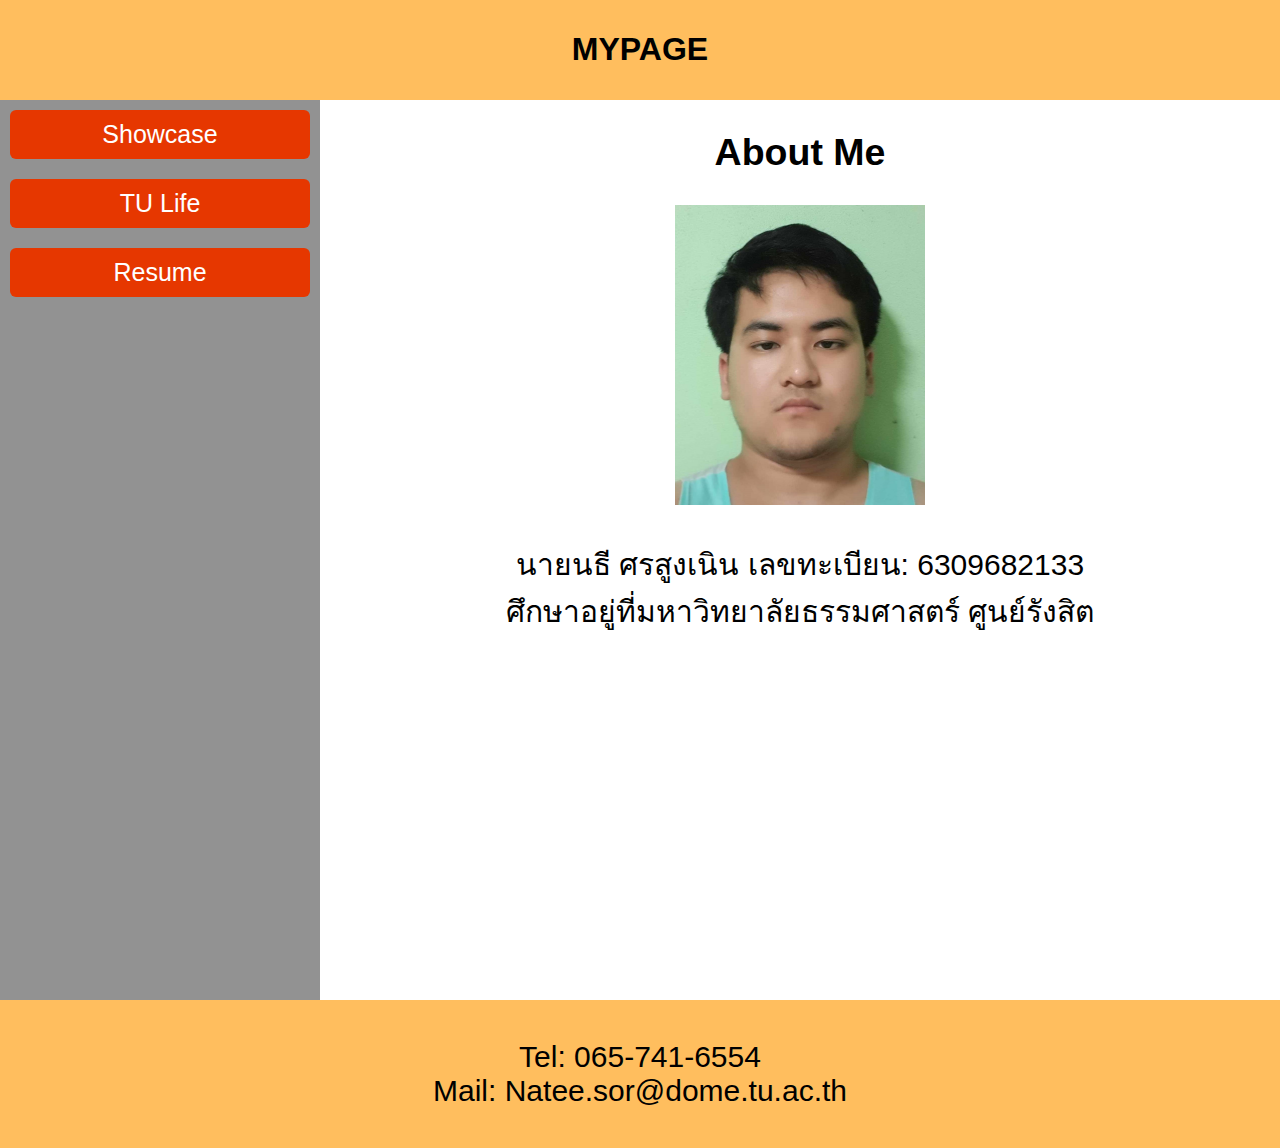
<file: index.html>
<!DOCTYPE html>
<html>

<head>
    <title>Homepage</title>
    <meta name="viewport" content="width=device-width, initial-scale=1">
    <link rel="stylesheet" href="CSS\style.css">
</head>

<body>
    <div class="header">
        <h1>MYPAGE</h1>
    </div>

    <div class="container row">
        <div class="col-3 col-s-2 flex-menu-section">
            <a href="showcase.html" id="button">Showcase</a>
            <a href="TULife.html" id="button">TU Life</a>
            <a href="resume.html" id="button">Resume</a>
        </div>

        <div class="content col-9 col-s-10">
            <h2>About Me</h2>
            <img src="Image\fe803f26-c679-4728-bb11-ca4d5e3aa549.jpg" alt="Me">
            <p>
                นายนธี ศรสูงเนิน เลขทะเบียน: 6309682133<br>
                ศึกษาอยู่ที่มหาวิทยาลัยธรรมศาสตร์ ศูนย์รังสิต
            </p>
        </div>
    </div>

    <div class="footer">
        <p>Tel: 065-741-6554 <br> Mail: Natee.sor@dome.tu.ac.th</p>
    </div>

</body>

</html>
</file>
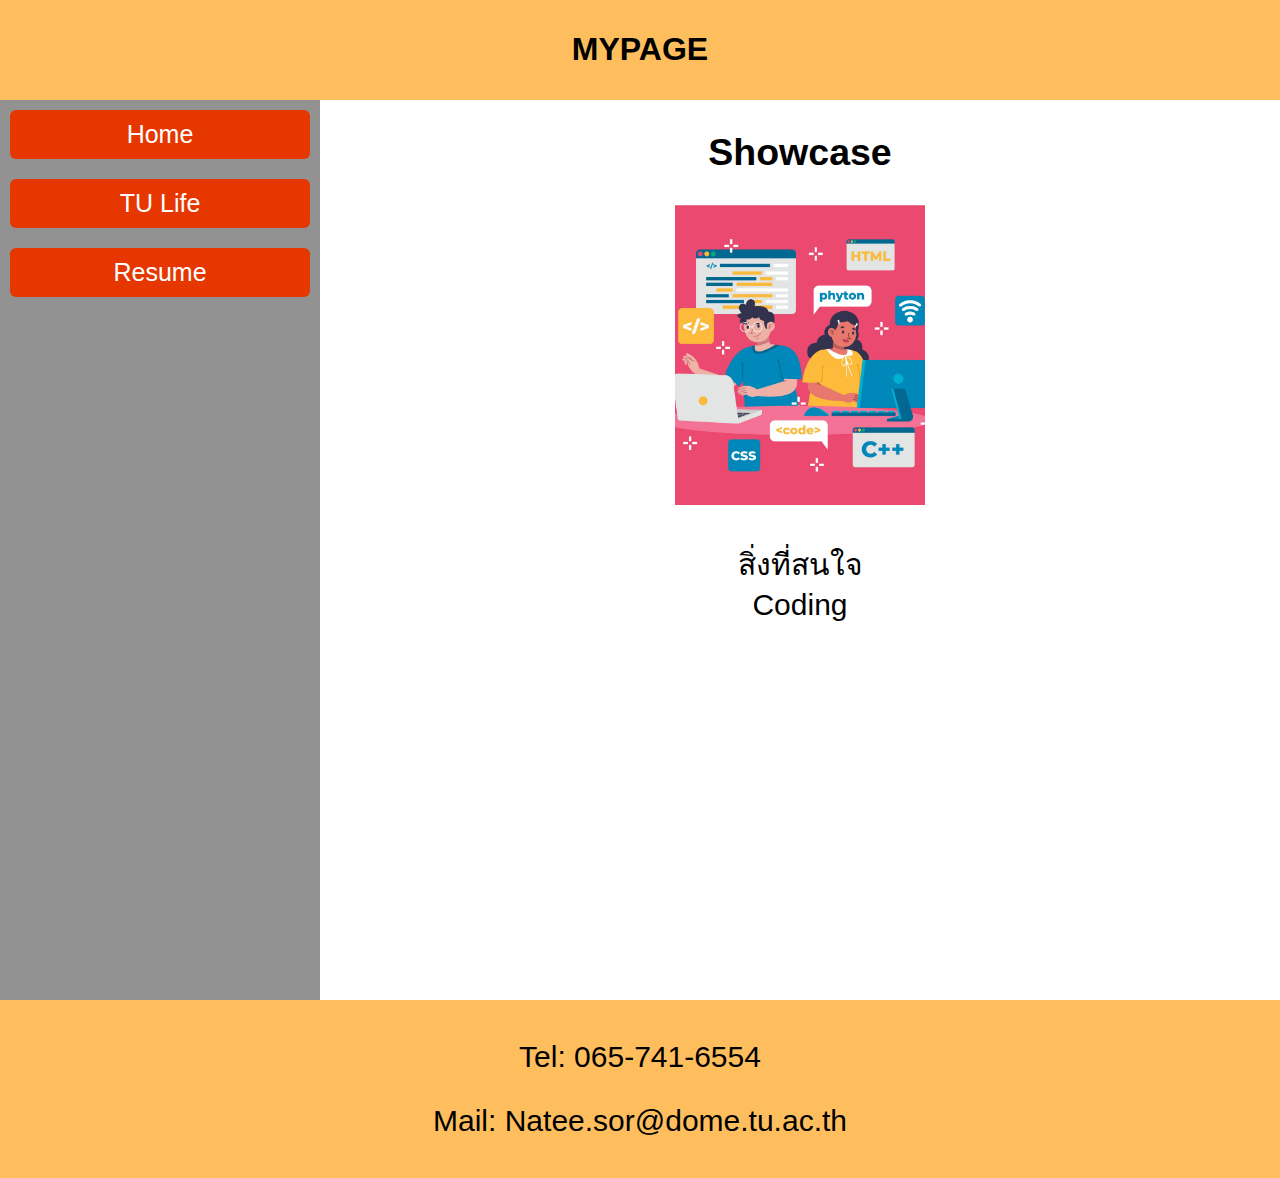
<file: showcase.html>
<!DOCTYPE html>
<html>

<head>
    <title>Homepage</title>
    <meta name="viewport" content="width=device-width, initial-scale=1">
    <link rel="stylesheet" href="CSS\style.css">
</head>

<body>
    <div class="header">
        <h1>MYPAGE</h1>
    </div>

    <div class="container row">
        <div class="col-3 col-s-2 flex-menu-section">
            <a href="index.html" id="button">Home</a>
            <a href="TULife.html" id="button">TU Life</a>
            <a href="resume.html" id="button">Resume</a>
        </div>

        <div class="content col-9 col-s-10">
            <h2>Showcase</h2>
            <img src="Image\4893415.jpg" alt="Coding">
            <p>
                สิ่งที่สนใจ<br>
                Coding 
            </p>

        </div>
    </div>

    <div class="footer">
        <p>Tel: 065-741-6554</p>
        <p>Mail: Natee.sor@dome.tu.ac.th</p>
    </div>

</body>

</html>
</file>
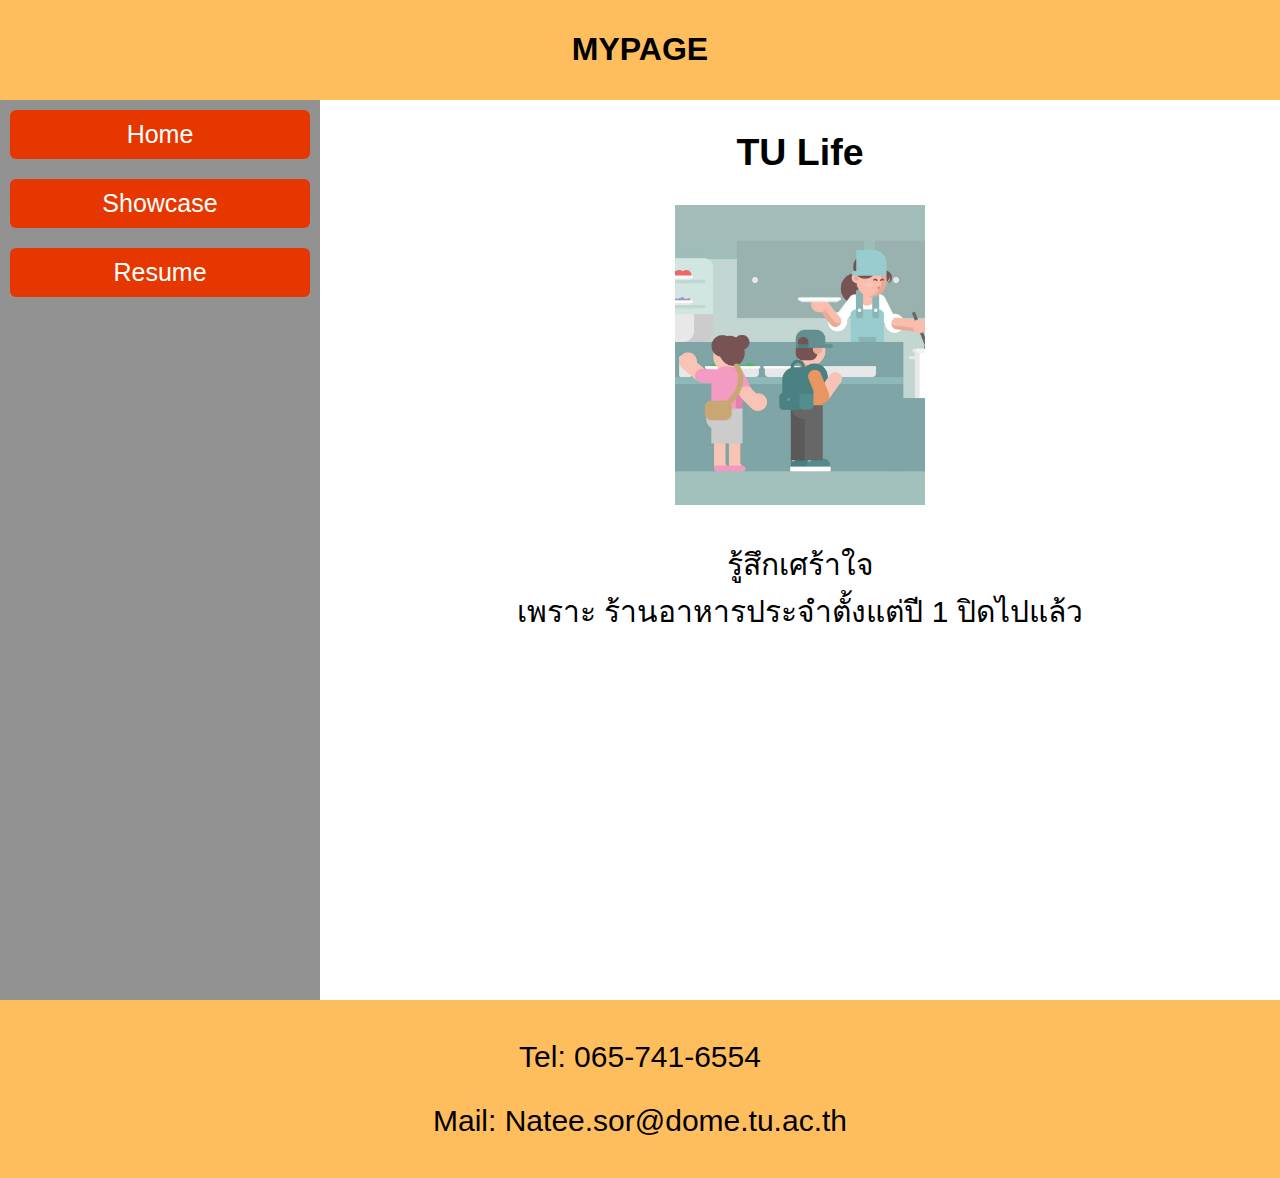
<file: TULife.html>
<!DOCTYPE html>
<html>

<head>
    <title>Homepage</title>
    <meta name="viewport" content="width=device-width, initial-scale=1">
    <link rel="stylesheet" href="CSS\style.css">
</head>

<body>
    <div class="header">
        <h1>MYPAGE</h1>
    </div>

    <div class="container row">
        <div class="col-3 col-s-2 flex-menu-section">
            <a href="index.html" id="button">Home</a>
            <a href="showcase.html" id="button">Showcase</a>
            <a href="resume.html" id="button">Resume</a>
        </div>

        <div class="content col-9 col-s-10">
            <h2>TU Life</h2>
            <img src="Image\vecteezy_canteen-illustration_166376.jpg" alt="Canteen">
            <p>
                รู้สึกเศร้าใจ <br>
                เพราะ ร้านอาหารประจำตั้งแต่ปี 1 ปิดไปแล้ว
            </p>

        </div>
    </div>

    <div class="footer">
        <p>Tel: 065-741-6554</p>
        <p>Mail: Natee.sor@dome.tu.ac.th</p>
    </div>

</body>

</html>
</file>
